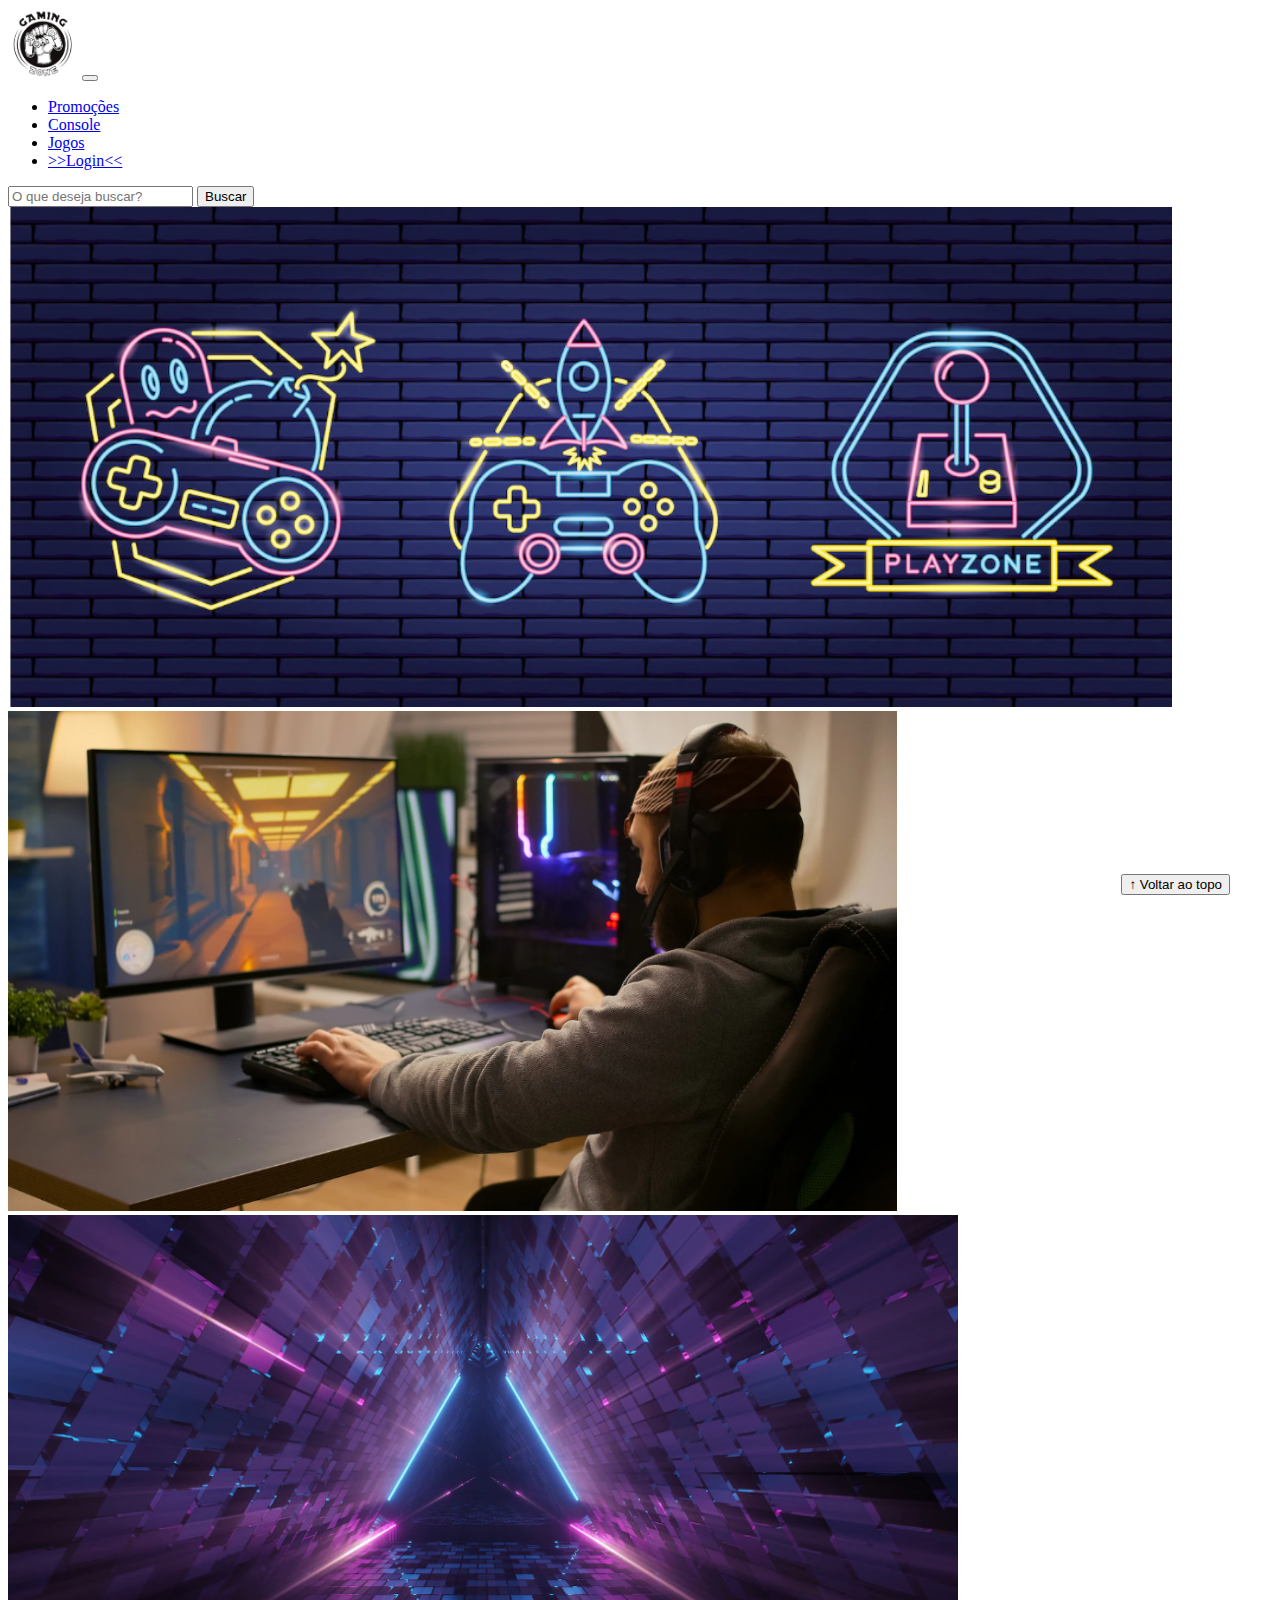
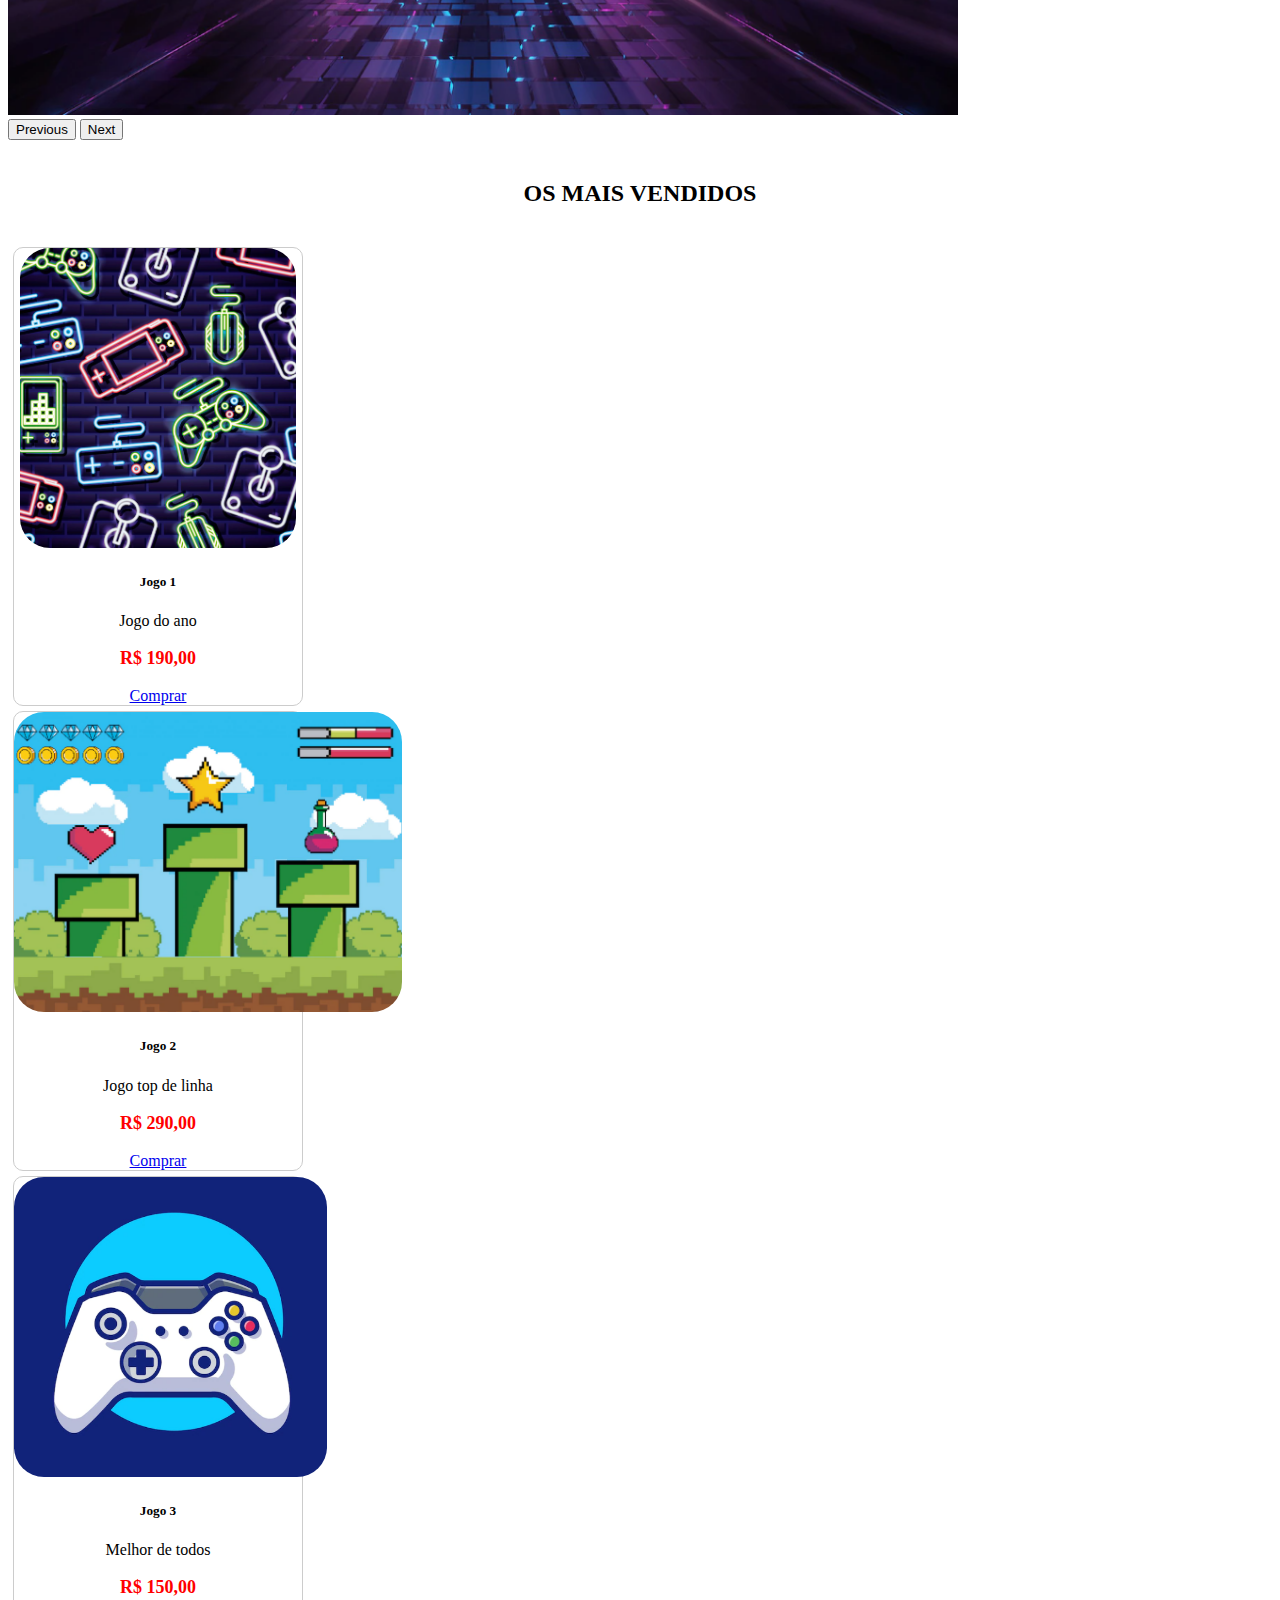
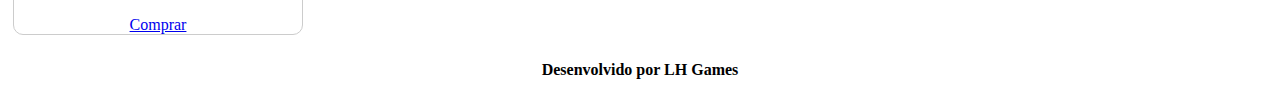
<file: index.html>
<!DOCTYPE html>
<html lang="pt-br">
<head>
  <meta charset="UTF-8">
  <meta http-equiv="X-UA-Compatible" content="IE=edge">
  <meta name="viewport" content="width=device-width, initial-scale=1.0">
  <title>LH Games</title>
  <link href="https://cdn.jsdelivr.net/npm/bootstrap@5.2.2/dist/css/bootstrap.min.css" rel="stylesheet"
    integrity="sha384-Zenh87qX5JnK2Jl0vWa8Ck2rdkQ2Bzep5IDxbcnCeuOxjzrPF/et3URy9Bv1WTRi" crossorigin="anonymous">
  <link rel="stylesheet" href="css/estilo.css">
</head>

<body>
  <header>
    <nav class="navbar navbar-expand-lg bg-body-tertiary">
      <div class="container-fluid">
        <a class="navbar-brand" href="index.html"><img src="img/logo.png" alt="" srcset=""></a>
        <button class="navbar-toggler" type="button" data-bs-toggle="collapse" data-bs-target="#navbarSupportedContent" aria-controls="navbarSupportedContent" aria-expanded="false" aria-label="Toggle navigation">
          <span class="navbar-toggler-icon"></span>
        </button>
        <div class="collapse navbar-collapse" id="navbarSupportedContent">
          <ul class="navbar-nav me-auto mb-2 mb-lg-0">
            <li class="nav-item">
              <a class="nav-link active" aria-current="page" href="#">Promoções</a>
            </li>
            <li class="nav-item">
              <a class="nav-link" href="#">Console</a>
            </li>
            <li class="nav-item">
              <a class="nav-link" href="#">Jogos</a>
            </li>
            <li class="nav-item">
              <a class="nav-link" href="login.html">>>Login<<</a>
            </li>
              
          </ul>
          <form class="d-flex" role="search">
            <input class="form-control me-2" type="search" placeholder="O que deseja buscar?" aria-label="Search">
            <button class="btn btn-outline-success" type="submit">Buscar</button>
          </form>
        </div>
      </div>
    </nav>
  </header>

  <main>
    <section id="section-banners" class="container-fluid">
      <div id="carouselExample" class="carousel slide">
        <div class="carousel-inner">
          <div class="carousel-item active">
            <img src="img/banner1.PNG" class="d-block w-100" alt="Venha comprar na nossa loja!">
          </div>
          <div class="carousel-item">
            <img src="img/banner2.PNG" class="d-block w-100" alt="Promocão de produtos!">
          </div>
          <div class="carousel-item">
            <img src="img/banner3.PNG" class="d-block w-100" alt="Várias novidades de produtos!">
          </div>
        </div>

        <button class="carousel-control-prev" type="button" data-bs-target="#carouselExample" data-bs-slide="prev">
          <span class="carousel-control-prev-icon" aria-hidden="true"></span>
          <span class="visually-hidden">Previous</span>
        </button>
        <button class="carousel-control-next" type="button" data-bs-target="#carouselExample" data-bs-slide="next">
          <span class="carousel-control-next-icon" aria-hidden="true"></span>
          <span class="visually-hidden">Next</span>
        </button>
      </div>
    </section>

    <section id="section-vendidos" class="container-fluid">

      <h2>OS MAIS VENDIDOS</h2>

      <div class="card-group">
        <div class="card" style="width: 18rem;">
          <img src="img/jogo1.PNG" class="card-img-top" alt="Imagem do jogo 1">
          <div class="card-body">
            <h5 class="card-title">Jogo 1</h5>
            <p class="card-text">Jogo do ano</p>
            <p class="preco">R$ 190,00</p>
            <a href="#" class="btn btn-primary">Comprar</a>
          </div>
        </div>

        <div class="card" style="width: 18rem;">
          <img src="img/jogo2.PNG" class="card-img-top" alt="Imagem jogo 2">
          <div class="card-body">
            <h5 class="card-title">Jogo 2</h5>
            <p class="card-text">Jogo top de linha</p>
            <p class="preco">R$ 290,00</p>
            <a href="#" class="btn btn-primary">Comprar</a>
          </div>
        </div>

        <div class="card" style="width: 18rem;">
          <img src="img/jogo3.PNG" class="card-img-top" alt="Imagem jogo 3">
          <div class="card-body">
            <h5 class="card-title">Jogo 3</h5>
            <p class="card-text">Melhor de todos</p>
            <p class="preco">R$ 150,00</p>
            <a href="#" class="btn btn-primary">Comprar</a>
          </div>
        </div>
      </div>
    </section>
  </main>

  <footer>
    <p>Desenvolvido por LH Games</p>
  </footer>

  <button id="voltar-topo" type="button" class="btn btn-outline-primary" onclick="topo()">&uarr; Voltar ao topo</button>

  <script src="js/script.js"></script>
  <script src="https://cdn.jsdelivr.net/npm/bootstrap@5.2.2/dist/js/bootstrap.bundle.min.js"
    integrity="sha384-OERcA2EqjJCMA+/3y+gxIOqMEjwtxJY7qPCqsdltbNJuaOe923+mo//f6V8Qbsw3"
    crossorigin="anonymous"></script>
</body>
</html>
</file>
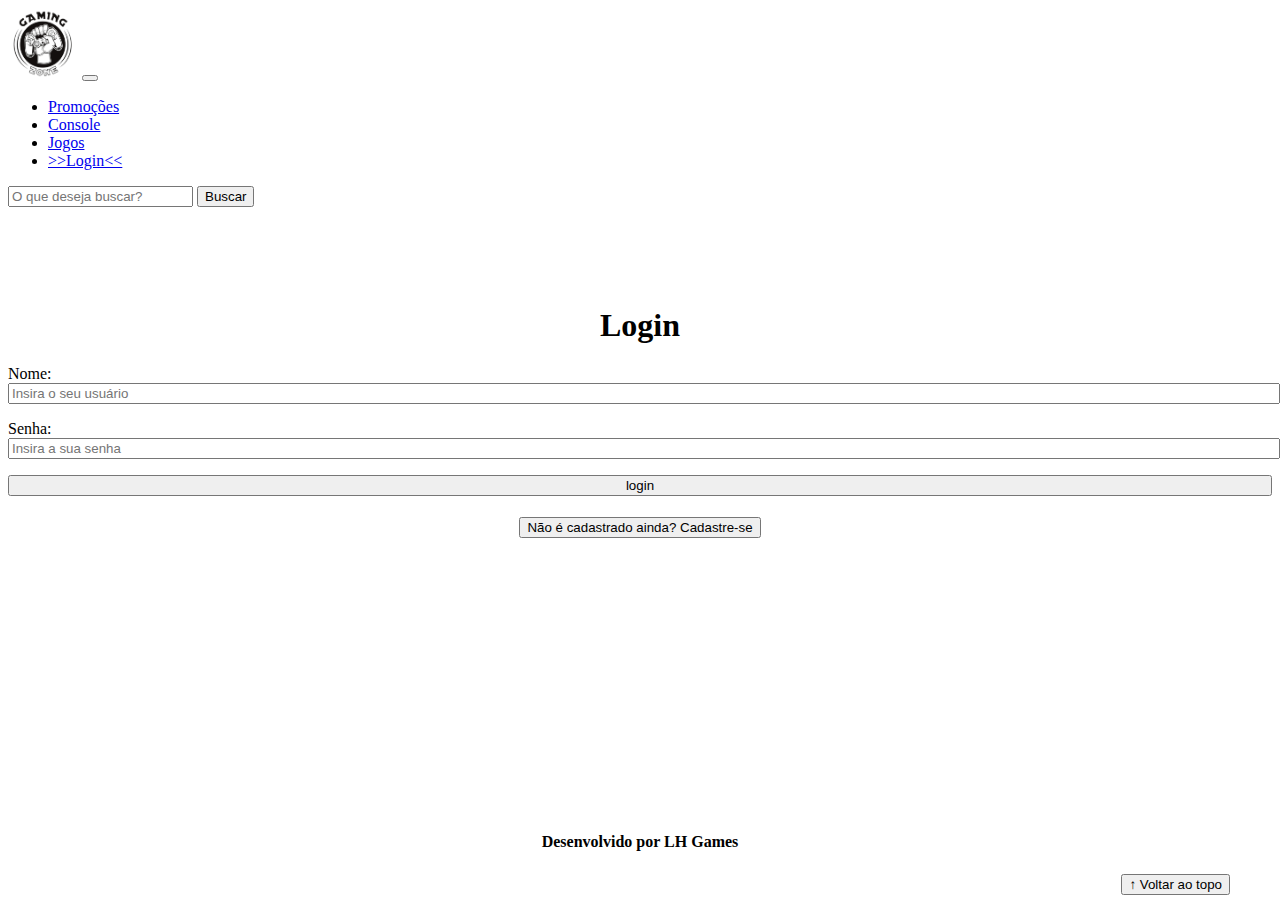
<file: login.html>
<!DOCTYPE html>
<html lang="pt-br">

<head>
    <meta charset="UTF-8">
    <meta http-equiv="X-UA-Compatible" content="IE=edge">
    <meta name="viewport" content="width=device-width, initial-scale=1.0">
    <title>LH Games - login</title>
    <link href="https://cdn.jsdelivr.net/npm/bootstrap@5.2.2/dist/css/bootstrap.min.css" rel="stylesheet"
        integrity="sha384-Zenh87qX5JnK2Jl0vWa8Ck2rdkQ2Bzep5IDxbcnCeuOxjzrPF/et3URy9Bv1WTRi" crossorigin="anonymous">
    <link rel="stylesheet" href="css/estilo.css">
</head>

<body>
    <header>
        <nav class="navbar navbar-expand-lg bg-body-tertiary">
            <div class="container-fluid">
              <a class="navbar-brand" href="index.html"><img src="img/logo.png" alt="" srcset=""></a>
              <button class="navbar-toggler" type="button" data-bs-toggle="collapse" data-bs-target="#navbarSupportedContent" aria-controls="navbarSupportedContent" aria-expanded="false" aria-label="Toggle navigation">
                <span class="navbar-toggler-icon"></span>
              </button>
              <div class="collapse navbar-collapse" id="navbarSupportedContent">
                <ul class="navbar-nav me-auto mb-2 mb-lg-0">
                  <li class="nav-item">
                    <a class="nav-link active" aria-current="page" href="#">Promoções</a>
                  </li>
                  <li class="nav-item">
                    <a class="nav-link" href="#">Console</a>
                  </li>
                  <li class="nav-item">
                    <a class="nav-link" href="#">Jogos</a>
                  </li>
                  <li class="nav-item">
                    <a class="nav-link" href="login.html">>>Login<<</a>
                  </li>
                    
                </ul>
                <form class="d-flex" role="search">
                  <input class="form-control me-2" type="search" placeholder="O que deseja buscar?" aria-label="Search">
                  <button class="btn btn-outline-success" type="submit">Buscar</button>
                </form>
              </div>
            </div>
          </nav>
    </header>

    <main>
        <section id="section-login">
            <h1>Login</h1>
            <div class="d-flex justify-content-center">
                <form method="post" action="" id="login">
                    <p>
                        <label for="usuario">Nome: </label>
                        <input id="usuario" name="usuario" required="required" type="text"
                            placeholder="Insira o seu usuário" class="form-control" />
                    </p>
                    <p>
                        <label for="senha">Senha: </label>
                        <input id="senha" name="senha" required="required" type="password"
                            placeholder="Insira a sua senha" class="form-control" />
                    </p>
                    <p>
                        <input type="button" value="login" class="btn btn-primary" id="bt-login" onclick="login()" />
                    </p>
                </form>
            </div>
        </section>

        <section id="section-cadastro">
            <div id="botao-cadastrar">
                <button type="button" class="btn btn-info">Não é cadastrado ainda? Cadastre-se</button>
            </div>
            <div id="form-cadastrar">

                <h1>Criar minha conta</h1>
                <p>Informe os seus dados abaixo para criar sua conta.</p>

                <div class="d-flex justify-content-center">
                    <form method="post" action="" id="login">
                        <p>
                            <label for="usuario">Usuário: </label>
                            <input id="usuario" name="usuario" required="required" type="text"
                                placeholder="ex. nome de usuário" class="form-control" />
                        </p>
                        <p>
                            <label for="email">E-mail: </label>
                            <input id="email" name="email" required="required" type="email"
                                placeholder="seu@email.com.br" class="form-control" />
                        </p>
                        <p>
                            <label for="senha">Senha: </label>
                            <input id="senha" name="senha" required="required" type="password"
                                placeholder="mínimo de 6 caracteres" class="form-control" />
                        </p>
                        <p>
                            <input type="button" value="Cadastrar" class="btn btn-primary" id="bt-cadastrar"
                                onclick="cadastro()" />
                        </p>
                    </form>
                </div>

            </div>
        </section>

    </main>



    <footer>
        <p>Desenvolvido por LH Games</p>
    </footer>

    <button id="voltar-topo" type="button" class="btn btn-outline-primary">&uarr; Voltar ao topo</button>

    <script src="https://cdn.jsdelivr.net/npm/bootstrap@5.2.2/dist/js/bootstrap.bundle.min.js"
        integrity="sha384-OERcA2EqjJCMA+/3y+gxIOqMEjwtxJY7qPCqsdltbNJuaOe923+mo//f6V8Qbsw3"
        crossorigin="anonymous"></script>
    <script src="js/script.js"></script>

    <script src="https://code.jquery.com/jquery-3.6.1.js"
        integrity="sha256-3zlB5s2uwoUzrXK3BT7AX3FyvojsraNFxCc2vC/7pNI=" crossorigin="anonymous"></script>
    <script type="text/javascript" src="js/jquery-script.js"></script>

</body>

</html>
</file>
<file: css/estilo.css>
/*cabeçalho*/
header img{
    height: 70px;
    width: 70px;
}

/*Conteudo principal*/
main{
    min-height: 500px;
}

/*banner*/
#section-banners img{
    height: 500px;
}



/*Produtos vendidos*/
#section-vendidos{
    text-align: center;
}

#section-vendidos h2{
    font-weight: bold;
    padding: 20px;
}

#section-vendidos img{
    height: 300px;
    border-radius: 30px;
}

#section-vendidos .card{
    margin: 5px;
    border: 1px solid #ccc;
    border-radius: 10px;
}

#section-vendidos .preco{
    color: red;
    font-size: 18px;
    font-weight: bold;
}

/*Rodapé*/
footer{
    text-align: center;
}

footer p{
    font-weight: bold;
    padding: 10px;
}

/*Botão voltar topo*/
#voltar-topo{
    position: fixed;
    bottom: 5px;
    right: 50px;
}

/*página de login */
#section-login{
    margin-top: 100px;
}

#section-login h1{
    text-align: center;
}

#section-login input{
    width: 100%;
}

/* Formulário de cadastro*/
#section-cadastro{
    padding: 5px;
    text-align: center;
    background-color: #fff;
}

#form-cadastrar{
    display: none;
    padding: 50px;
}
</file>
